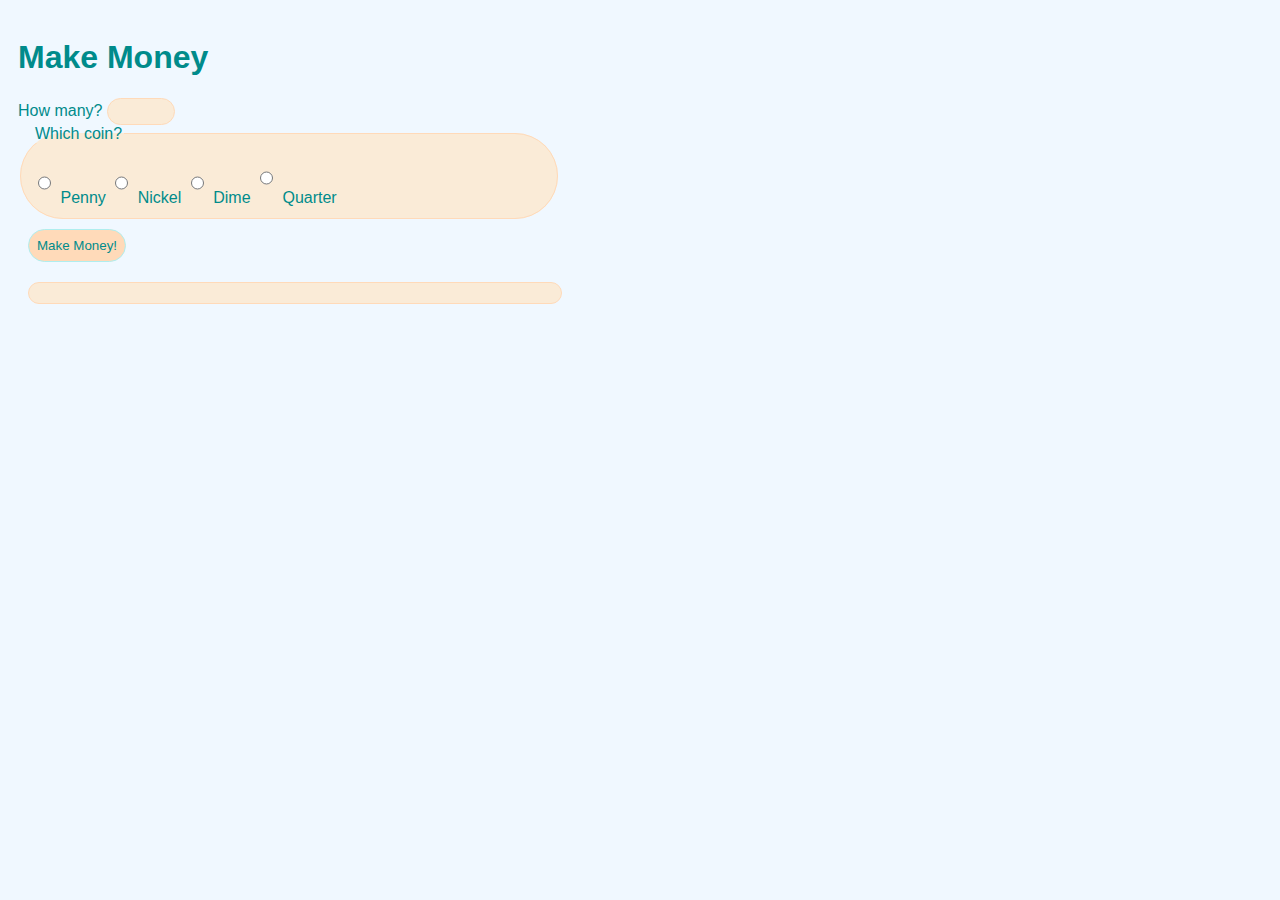
<file: make-money/index.html>
<!DOCTYPE html>
<html lang="en">
<head>
    <meta charset="UTF-8">
    <meta name="viewport" content="width=device-width, initial-scale=1.0">
    <link rel="stylesheet" href="style.css">
    <title>Make Money</title>
</head>
<body>

    <h1>Make Money</h1>

<form id="form" action="/submit" method="post">
    <label for="number">How many?</label>
    <input type="number" id="number" name="number" min="1" max="100" required>
    <br>
    <fieldset id="coins">
        <legend>Which coin?</legend>
        <input type="radio" id="penny" class="penny" name="coin" value="penny">
        <label for="penny">Penny</label>
    
        <input type="radio" id="nickel" class="nickel" name="coin" value="nickel">
        <label for="nickel">Nickel</label>
    
        <input type="radio" id="dime" class="dime" name="coin" value="dime">
        <label for="dime">Dime</label>
    
        <input type="radio" id="quarter" class="quarter" name="coin" value="quarter">
        <label for="quarter">Quarter</label>
    </fieldset>
    <button type="submit">Make Money!</button>
</form>

<div id="coin-container" class="coin-container"></div>

    <script src="index.js"></script>

</body>
</html>
</file>
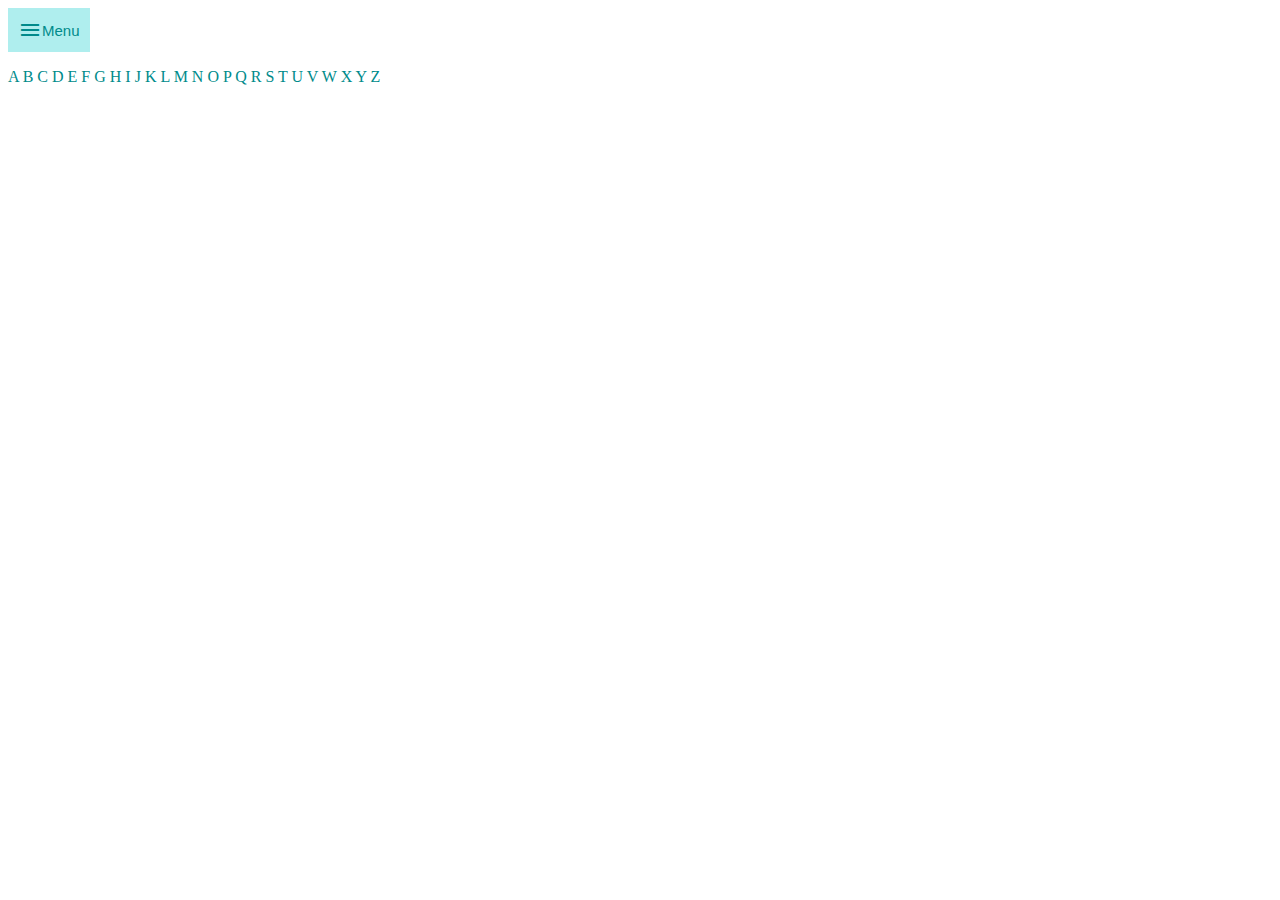
<file: menu/index.html>
<!DOCTYPE html>
<html lang="en">
<head>
    <meta charset="UTF-8">
    <meta name="viewport" content="width=device-width, initial-scale=1.0">
    <title>Menu</title>
    <link rel="stylesheet" href="style.css">
    <link rel="stylesheet" href="https://fonts.googleapis.com/css2?family=Material+Symbols+Outlined:opsz,wght,FILL,GRAD@20..48,100..700,0..1,-50..200&icon_names=menu" />
</head>
<body>
<form action="#" id="form">
    <button class="menu-button" id="menu-button"> <span class="material-symbols-outlined">menu</span> Menu</button>

    <div id="menu" class="menu">
        <ul>
            <li id="letters-link"><a href="#">Letters</a></li>
            <li id="numbers-link"><a href="#">Numbers</a></li>
    
        </ul>
    </div>
</form>
<div id ="letters-container" class="container active">
    <p class="letters-content">A B C D E F G H I J K L M N O P Q R S T U V W X Y Z</p>
</div>
<div id="numbers-container" class="container">
    <p class="numbers-content">1 2 3 4 5 6 7 8 9 10</p>
</div>
    <script src="index.js"></script>
</body>
</html>
</file>
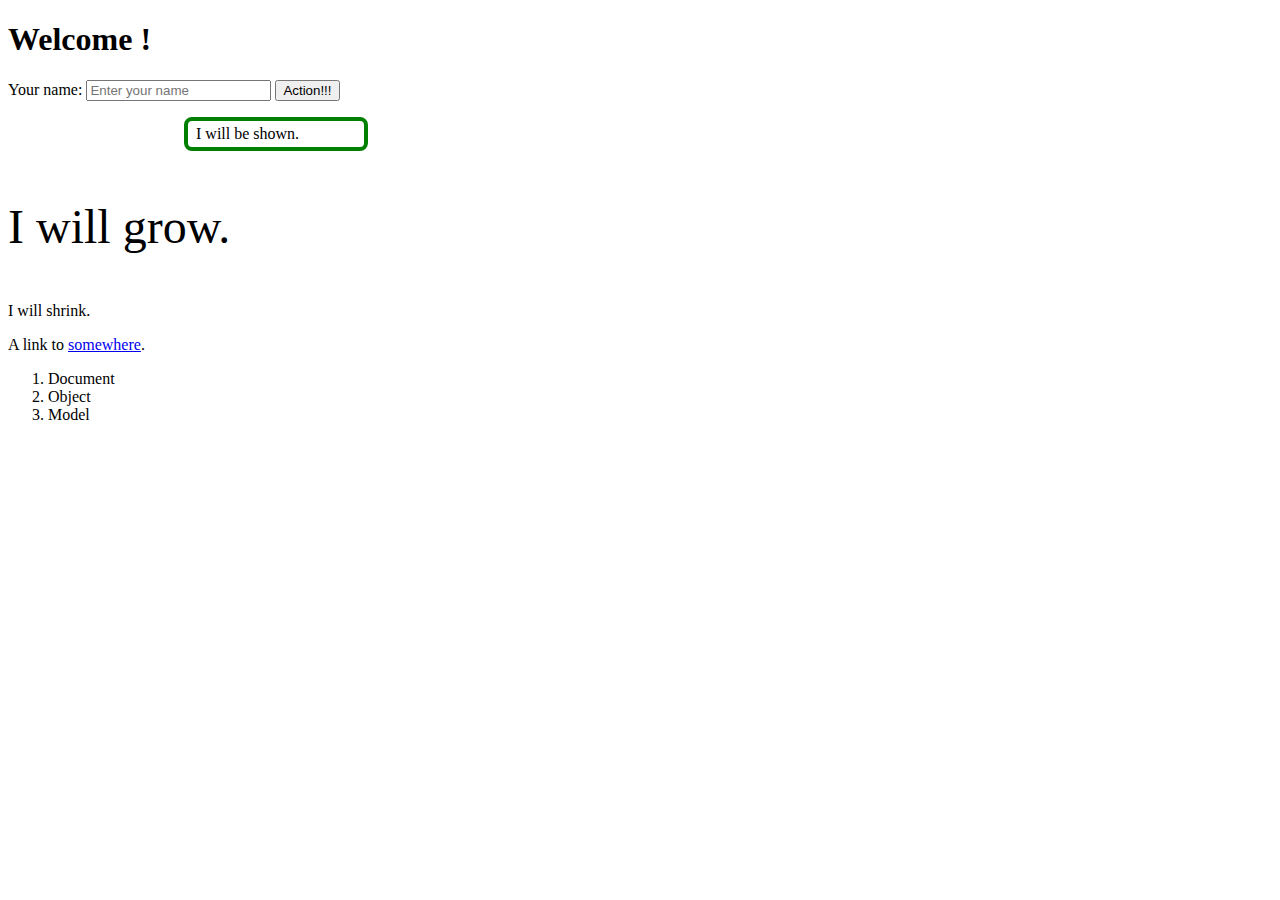
<file: ready-set-action/index.html>
<!DOCTYPE html>
<html lang="en">
<head>
    <meta charset="UTF-8">
    <meta name="viewport" content="width=device-width, initial-scale=1.0">
    <title>Ready Set Action DOM</title>
    <link rel="stylesheet" href="style.css">
</head>
<body>
    <h1 id ="welcome">Welcome _____</h1>
<p>
    <label for="name">Your name: </label>
    <input id="name" placeholder="Enter your name" />

    <button onclick="main()">Action!!!</button>
</p>
<p id="hide-me">I will be hidden.</p>
<p id="show-me" style="display: none;">I will be shown.</p>
<p id="grow-me">I will grow.</p>
<p id="shrink-me" class="big">I will shrink.</p>
<p>
    A link to <a id="link" href="broken-link">nowhere</a>.
</p>

<ol>
    <li>Document</li>
    <li>Object</li>
    <li>Model</li>
</ol>

    <script src="index.js"></script>
</body>
</html>
</file>
<file: make-money/style.css>
body {
    font-family: Arial, sans-serif;
    padding: 10px;
    background-color: aliceblue;
    color: darkcyan;
    width: 50vw;
}

h1 {
    color: darkcyan;
}

fieldset {
    border-radius: 50px;
    border: 1px, solid, peachpuff;
    background-color:antiquewhite;
    width: 80%;
}

input {
    border-radius: 50px;
    border: 1px, solid, peachpuff;
    background-color:antiquewhite;
    color: darkcyan;
    padding: 5px;
}

button {
    border-radius: 50px;
    color: darkcyan;
    background-color: peachpuff;
    border: 1px, solid, paleturquoise;
    padding: 8px;
    margin: 10px;
}

button:hover {
    transform: scale(1.05);
    border: 1px, solid, palevioletred;
}

.coin-container {
    background-color:antiquewhite;
    border: solid 1px peachpuff;
    border-radius: 50px;
    display: flex;
    flex-wrap: wrap;
    justify-content: space-evenly;
    align-items: center;
    margin: 10px;
    padding: 10px;
    width: 80%;
    height: 80%;
}

.penny {
    padding-top: 20px;
    padding-left: 10px;
    padding-right: 10px;
    margin: 5px;
    background-color: peachpuff;
    height: 40px;
    border-radius: 50%;
}

.dime {
    padding-top: 20px;
    padding-left: 10px;
    padding-right: 10px;
    margin: 5px;
    background-color: rgb(191, 233, 191);
    height: 40px;
    border-radius: 50%;
}

.nickel {
    padding-top: 20px;
    padding-left: 10px;
    padding-right: 10px;
    margin: 5px;
    background-color: lightgoldenrodyellow;
    height: 40px;
    border-radius: 50%;
}

.quarter {
    padding-top: 20px;
    padding-left: 10px;
    padding-right: 10px;
    margin: 5px;
    background-color: lightcyan;
    height: 50px;
    border-radius: 50%;
}
</file>
<file: menu/style.css>
.material-symbols-outlined {
  font-variation-settings:
  'FILL' 0,
  'wght' 400,
  'GRAD' 0,
  'opsz' 24
}

.menu-button {
    display: flex;
    align-items: center;
    background-color: paleturquoise;
    color: darkcyan;
    font-size: 15px;
    padding: 10px;
    border: none;
}

.menu-button:hover {
    background-color: peachpuff;
    color: darkcyan;
    text-decoration: none;
}

.menu {
    opacity: 0;
    height: 0;
    overflow: hidden;
    transition: opacity 0.3s ease-in-out, visibility 0s 0.3s, height 0.3s ease-in-out;
    background-color: paleturquoise;
    color: darkcyan;
    position: absolute;
    top: 50px;
    left: 20px;
    width: 100px;
    padding: 5px;
}

.menu.open {
    opacity: 1;
    transition: opacity 0.3s ease-in-out, visibility 0s 0s, height 0.3s ease-in-out;
    height: 50px;
}

.menu ul {
    list-style: none;
    padding: 0;
    margin: 0;
}

.menu ul li {
    text-align: left;
    padding: 5px;
}

.menu ul li a {
    color: darkcyan;
    text-decoration: none;
}

.menu ul li a:hover {
    background-color: peachpuff;
    color: darkcyan;
    text-decoration: none;
}

.container {
    display: none;
}

.container.active {
    display: block;
}

.letters-content {
    color: darkcyan;
}

.numbers-content {
    color: darkcyan;
}
</file>
<file: ready-set-action/style.css>
.big {
    font-size: 300%;
}
p {
    transition: all 400ms;
}
#hide-me, #show-me {
    border: 4px solid crimson;
    border-radius: 8px;
    padding: 4px 8px;
    width: 10em;
}
#show-me {
    border-color: green;
    margin-left: 11em;
}
</file>
